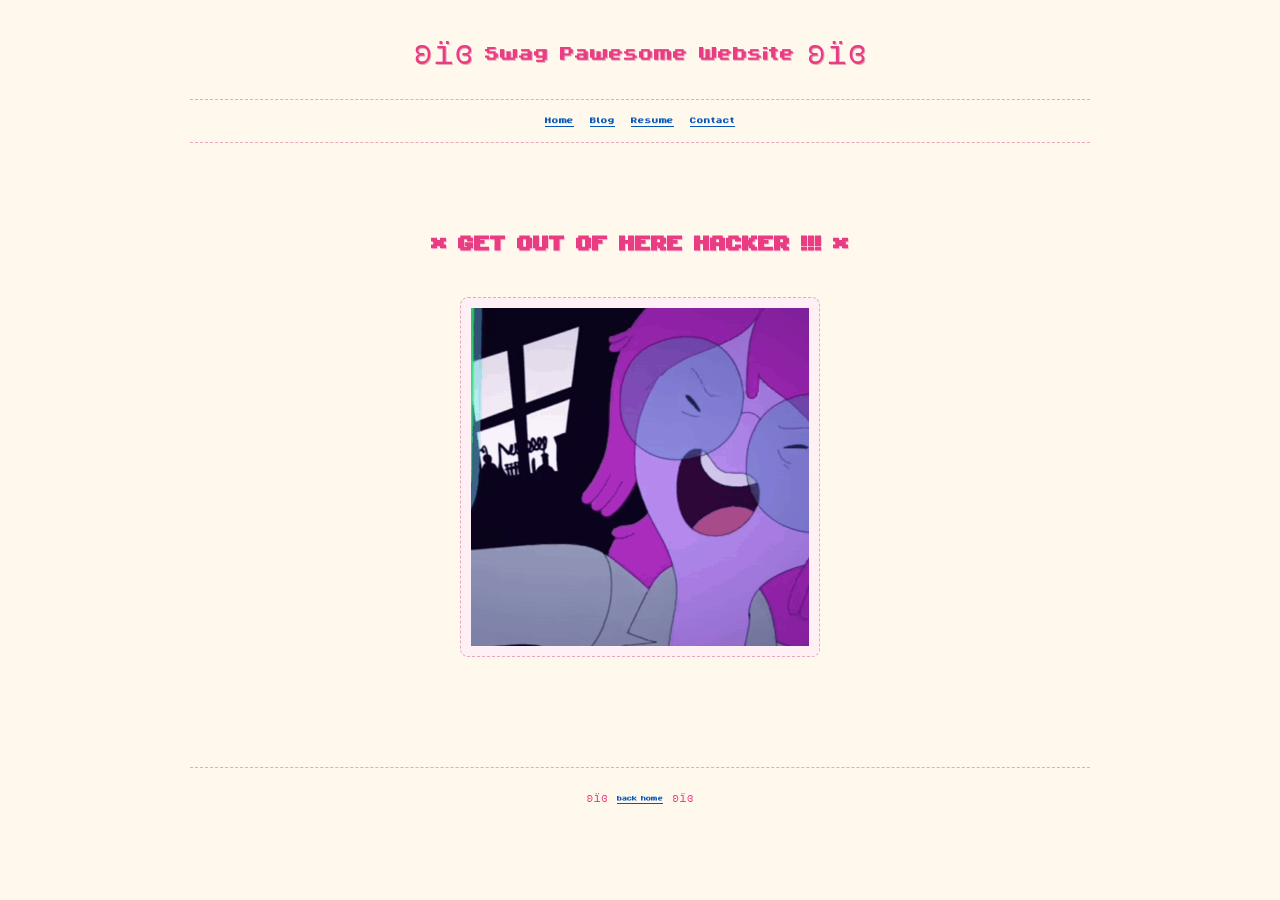
<file: admin.html>
<!DOCTYPE html>
<html lang="en">

<head>
    <meta charset="UTF-8">
    <meta name="viewport" content="width=device-width, initial-scale=1.0">
    <title>admin</title>
    <link rel="icon" type="image/x-icon" href="./media/images/test.png">
    <link rel="stylesheet" href="./styles/style.css">
    <link rel="stylesheet" href="./styles/cursor.css">
</head>

<body>
    <main class="page-wrap">
        <header class="site-header">
            <h1>ʚïɞ Swag Pawesome Website ʚïɞ</h1>
            <nav aria-label="Main navigation">
                <a href="index.html">Home</a>
                <a href="blog.html">Blog</a>
                <a href="resume.html">Resume</a>
                <a href="contact.html">Contact</a>
            </nav>
        </header>
        <section class="welcome" style="flex-direction: column; text-align: center; margin-top: 0px;">
            <h2
                style="color: #e83d83; font-size: clamp(24px, 5vw, 36px); text-shadow: 1px 1px #ffc5d9; margin-bottom: 0;">
                * GET OUT OF HERE HACKER !!! *
            </h2>
            <img src="../media/pb/profile-picture-adventure-time.gif" alt="Princess Bubblegum telling you to leave"
                style="width: 360px; border-radius: 8px; border: 1px dashed #e8a9bb; padding: 10px; background: #fff0f5;" />
            <br>
        </section>
        <footer><span>ʚïɞ</span> <a href="index.html">back home</a> <span>ʚïɞ</span></footer>
    </main>
</body>

</html>
</file>
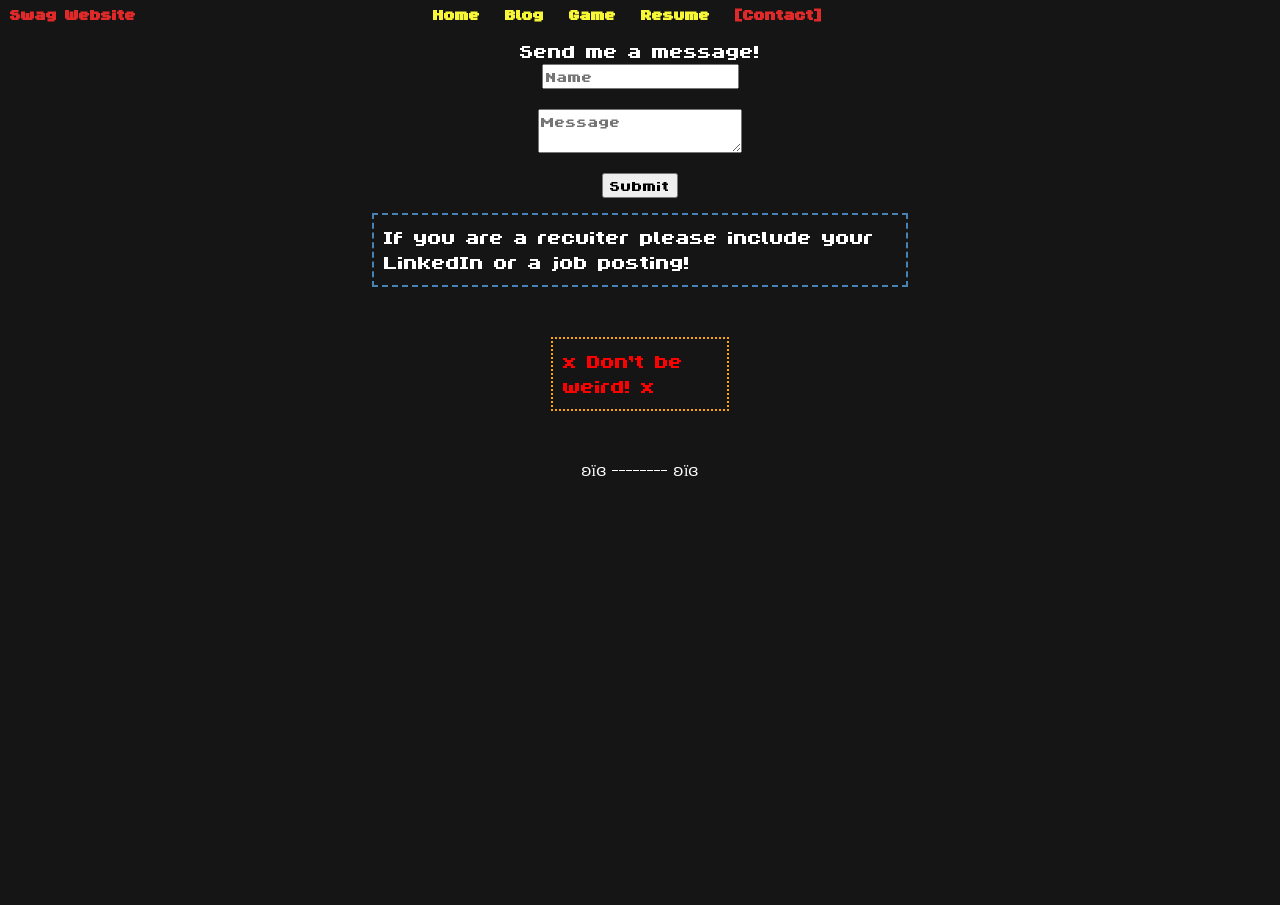
<file: contact.html>
<!DOCTYPE html>
<html lang="en">
<head>
    <meta charset="UTF-8">
    <meta name="viewport" content="width=device-width, initial-scale=1.0">
    <title>Contact</title>
    <link rel="icon" type="image/x-icon" href="./media/images/test.png">
    <link rel="stylesheet" href="styles/index.css">
    <link rel="stylesheet" href="styles/contact.css">
    <link rel="stylesheet" href="styles/card.css">
    <link rel="stylesheet" href="styles/cursor.css">
</head>
<body>
    <nav>
        <h1 id="title"><a href="index.html">Swag Website</a></h1>
        <div id="navItems">
            <h1><a href="index.html">Home</a></h1>
            <h1><a href="blog.html">Blog</a></h1>
            <h1><a href="game.html">Game</a></h1>
            <h1><a href="resume.html">Resume</a></h1>
            <h1><a class="selected" href="contact.html">[Contact]</a></h1>
        </div>
    </nav>
    <main>
        <!-- <img src="media/pb/11859688_35281.gif" style="float: right;">
        <img src="media/pb/thumbsup.gif" style="position: absolute;"> -->
        <!-- <span style="width: 5%; color: red;">x</span> -->
        <form id="form">
            <p>Send me a message!</p>
            <input type="text" placeholder="Name" name="name" required>
            <textarea name="message" placeholder="Message" required></textarea>
            <button type="submit">Submit</button>
        </form>
        <section class="sectionCard" style="margin-top: 15px; border-color: steelblue;">
            <p>If you are a recuiter please include your LinkedIn or a job posting!</p>
        </section>
        <section class="sectionCard" style="width: 12%; color: red; border-color: orange; border-style: dotted;">
            <p>x Don't be weird! x</p>
        </section>
    </main>
    <footer>
        <span>ʚïɞ</span> <span>--------</span> <span>ʚïɞ</span>
    </footer>
</body>
<script>
    const form = document.getElementById('form');
    const submitBtn = form.querySelector('button[type="submit"]');

    form.addEventListener('submit', async (e) => {
        e.preventDefault();

        const formData = new FormData(form);
        formData.append("access_key", "02180f5d-535a-4e43-bff2-caf799cdfa4f");

        const originalText = submitBtn.textContent;

        submitBtn.textContent = "Sending...";
        submitBtn.disabled = true;

        try {
            const response = await fetch("https://api.web3forms.com/submit", {
                method: "POST",
                body: formData
            });

            const data = await response.json();

            if (response.ok) {
                alert("Success! Your message has been sent.");
                form.reset();
            } else {
                alert("Error: " + data.message);
            }

        } catch (error) {
            alert("Something went wrong. Please try again.");
        } finally {
            submitBtn.textContent = originalText;
            submitBtn.disabled = false;
        }
    });
</script>
</html>
</file>
<file: styles/style.css>
@font-face {
    font-family: pawesomeFont;
    src: url(../media/ByteBounce.ttf);
}

:root {
  color-scheme: light;
  --background: #fff8ed;
  --foreground: #242424;
  --pinkie:     #e8a9bb;
  --punkie:     #e83d83;
  --accent1:    #0757b8;
  --accent2:    #8b7373;
}

* {
  box-sizing: border-box;
  font-family: pawesomeFont, 'Courier New', monospace;
}

html {
  background: var(--background);
  scroll-behavior: smooth;
}

body {
  margin: 0;
  background: var(--background);
  color: var(--foreground);
  
  font-size: 15px;
  line-height: 1.45;
}

a {
  color: var(--accent1);
  text-decoration: underline;
}

a:hover {
  color: var(--punkie);
}

.page-wrap {
  width: min(900px, calc(100% - 40px));
  margin: 0 auto;
  padding: 28px 0 44px;
}

.site-header {
  text-align: center;
}

.site-header h1 {
  color: var(--punkie);
  font-size: clamp(22px, 4vw, 34px);
  font-weight: 400;
  margin: 0 0 22px;
  text-shadow: 1px 1px var(--pinkie);
}

.site-header nav {
  display: flex;
  justify-content: center;
  flex-wrap: wrap;
  gap: 16px;
  border-top: 1px dashed var(--pinkie);
  border-bottom: 1px dashed var(--pinkie);
  padding: 10px;
}

.site-header nav a {
  color: var(--accent1);
}

.site-header nav .active {
  color: var(--punkie);
  text-decoration: none;
}

.welcome {
  display: flex;
  align-items: center;
  justify-content: center;
  gap: 28px;
  padding: 44px 18px 32px;
  text-align: left;
}

.welcome img {
  width: 145px;
  image-rendering: auto;
}

.welcome p {
  margin: 8px 0;
}

.welcome p:first-child {
  color: var(--punkie);
  font-size: 21px;
}

.tiny-note {
  color: var(--accent2);
  font-size: 12px;
}

.content-grid {
  display: grid;
  grid-template-columns: repeat(3, 1fr);
  gap: 26px;
  border-top: 1px dashed var(--pinkie);
  padding-top: 26px;
}

.content-block {
  min-height: 220px;
}

.star-title {
  color: var(--punkie);
  font-weight: 700;
}

.content-block p {
  margin: 10px 0 16px;
}

.princess-note {
  position: relative;
}

.princess-note img {
  display: block;
  width: 118px;
  margin: 25px auto 0;
}

.pink {
  color: var(--punkie);
}

.links {
  margin-top: 26px !important;
}

.stuff-switcher {
  display: flex;
  align-items: center;
  gap: 10px;
}

.stuff-switcher button {
  border: 1px solid var(--pinkie);
  background: #fff0f5;
  color: var(--punkie);
  font: inherit;
  cursor: pointer;
  padding: 3px 8px;
}

.stuff-switcher strong,
.stuff-switcher span {
  display: block;
}

.stuff-switcher strong {
  color: var(--accent1);
  font-weight: 400;
}

.stuff-switcher span {
  color: var(--accent2);
  font-size: 12px;
  margin-top: 6px;
}

footer {
  border-top: 1px dashed #e8a9bb;
  margin-top: 28px;
  padding-top: 22px;
  text-align: center;
  color: var(--accent2);
  font-size: 12px;
}

footer span {
  color: var(--punkie);
}

footer a {
  margin: 0 5px;
}

.inner-page {
  max-width: 760px;
  margin: 42px auto 0;
}

.eyebrow {
  color: var(--punkie);
  margin: 0 0 8px;
}

.inner-page h2 {
  color: var(--punkie);
  font-size: clamp(24px, 5vw, 36px);
  font-weight: 400;
  margin: 0 0 12px;
  text-shadow: 1px 1px var(--pinkie);
}

.intro {
  max-width: 570px;
  margin: 0 0 30px;
}

.resume-top {
  display: flex;
  align-items: end;
  justify-content: space-between;
  gap: 20px;
}

.text-button,
.submit-button {
  border: 1px solid var(--pinkie);
  background: #fff0f5;
  color: var(--punkie);
  font: inherit;
  cursor: pointer;
  padding: 4px 9px;
}

/* blog post styles */

.post {
  border-top: 1px dashed var(--pinkie);
  padding: 22px 0 26px;
}

.post-meta,
.muted {
  color: var(--accent2);
  font-size: 12px;
}

.post-meta span,
.skill-line span {
  color: var(--punkie);
}

.post h3,
.resume-section h3,
.success h3 {
  color: var(--accent1);
  font-size: 18px;
  font-weight: 400;
  margin: 8px 0;
}

.post p {
  max-width: 620px;
  margin: 0 0 12px;
}

.blog-img {
  border-radius: 8px;
  margin-bottom: 12px;
  border: 1px dashed var(--pinkie);
}

.resume-section {
  border-top: 1px dashed var(--pinkie);
  padding: 22px 0;
}

.resume-row {
  display: grid;
  grid-template-columns: 1fr 2fr;
  gap: 28px;
}

.resume-row p {
  margin: 4px 0 0;
}

.skill-line {
  line-height: 1.8;
}

.contact-grid {
  display: grid;
  grid-template-columns: 1fr 1fr;
  gap: 54px;
}

.open-note {
  border-top: 1px dashed var(--pinkie);
  border-bottom: 1px dashed var(--pinkie);
  padding: 16px 0;
}

.open-note strong {
  color: var(--accent1);
  font-weight: 400;
}

.contact-pb {
  display: block;
  width: 130px;
  margin: 30px auto 0;
}

form {
  display: grid;
  gap: 7px;
}

form label {
  color: var(--accent1);
}

form input,
form textarea {
  width: 100%;
  border: 1px solid var(--pinkie);
  background: #fffdf8;
  color: #242424;
  font: inherit;
  padding: 8px;
}

form textarea {
  resize: vertical;
}

.submit-button {
  width: fit-content;
  margin-top: 7px;
}

.success {
  border: 1px dashed var(--pinkie);
  padding: 20px;
}

.fallback {
  color: var(--accent2);
  font-size: 12px;
  margin-top: 24px;
}


@media (max-width: 680px) {
  .page-wrap {
    width: min(100% - 28px, 500px);
  }

  .welcome {
    flex-direction: column;
    text-align: center;
    padding-top: 30px;
  }

  .content-grid {
    display: block;
  }

  .content-block {
    min-height: auto;
    border-bottom: 1px dashed var(--pinkie);
    padding: 18px 0 28px;
  }

  .content-block:last-child {
    border-bottom: 0;
  }

  .inner-page {
    margin-top: 30px;
  }

  .contact-grid,
  .resume-row {
    grid-template-columns: 1fr;
    gap: 25px;
  }

  .resume-top {
    align-items: start;
    flex-direction: column;
  }
}
</file>
<file: styles/cursor.css>
html, body {
    cursor:url("[data-uri]"), auto;
} 
body:active {
    cursor:url("[data-uri]"), auto;
}

button:hover {
    cursor:url("[data-uri]"), auto;
}

a:hover {
    cursor:url("[data-uri]"), auto;

}

footer,
footer * {
    cursor: inherit;
}
</file>
<file: styles/index.css>
@font-face {
    font-family: pawesomeFont;
    src: url(../media/ByteBounce.ttf);
}

* {
    margin: 0;
    font-family: pawesomeFont;
    min-height: 100%;
}

/* Elements */

body {
    background-color: rgb(22, 21, 21);
    color: white;
    min-height: 100%;
}

footer {
    display: block;
    justify-content: center;
    margin-left: auto;
    margin-right: auto;
    max-width: fit-content;
}

a {
    color: rgb(247, 247, 56);
    text-decoration: none;
}

section {
    display: block;
    font-size: 2rem;
    margin-left: auto;
    margin-right: auto;
    max-width: 40%;
    margin-bottom: 50px;
    padding: 10px;
}


/* Classes */

.selected {
    color: rgb(224, 41, 41);
}

.sectionTitle {
    max-width: fit-content;
    margin-left: auto;
    margin-right: auto;
}

.butterfly {
    margin-right: 5px;
    margin-left: 5px;
    color: pink;
}

/* Ids */

#title > a {
    margin-top: 5px;
    margin-left: 10px;
    display: inline;
    position: absolute;
    margin-bottom: 0;
    color: rgb(224, 41, 41);
}

#navItems {
    justify-content: center;
    display: inline-flex;
    width: 100%;
    margin-top: 5px;
    margin-bottom: 15px;
}

#navItems > h1 {
    margin-top: 0;
    padding-right: 25px;
    color: rgb(247, 247, 56);
}
</file>
<file: styles/contact.css>
h2 {
    margin-bottom: 20px;
    display: flex;
    justify-content: center;
}

form > input {
    margin-bottom: 20px;
    display: flex;
    justify-content: center;
    max-width: fit-content;
    margin-left: auto;
    margin-right: auto;
    font-size: 1.5rem;
}

form > textarea {
    margin-bottom: 20px;
    display: flex;
    justify-content: center;
    max-width: fit-content;
    margin-left: auto;
    margin-right: auto;
    font-size: 1.5rem;
}
form > button {
    display: flex;
    justify-content: center;
    max-width: fit-content;
    margin-left: auto;
    margin-right: auto;
    font-size: 1.5rem;
}

form > p {
    display: flex;
    justify-content: center;
    max-width: fit-content;
    margin-left: auto;
    margin-right: auto;
    font-size: 2rem;
}
</file>
<file: styles/card.css>
.sectionCard {
    border: 2px dashed white;
}
</file>
